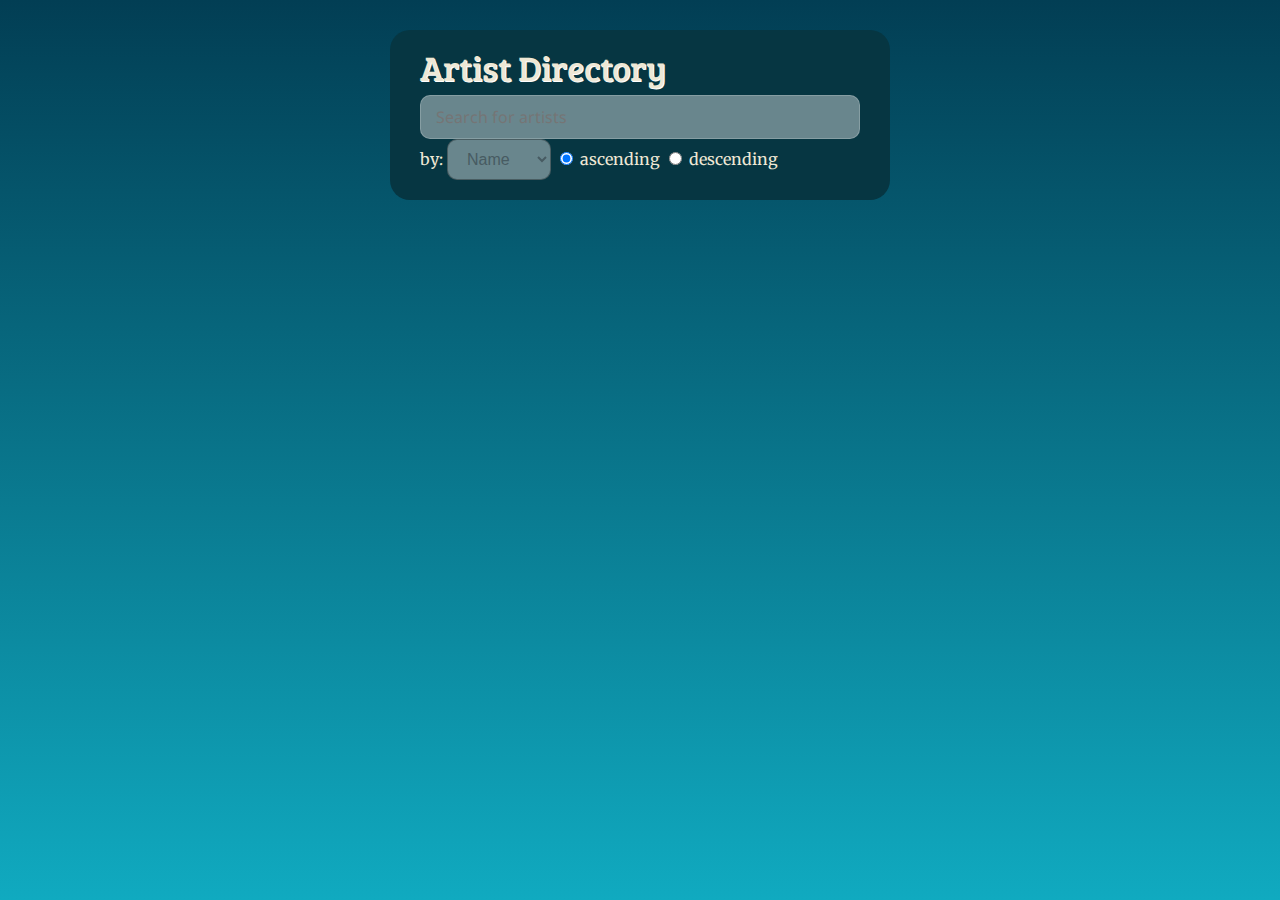
<file: public/artistSearch/index.html>
<!doctype html>
<html lang="en" ng-app="myApp">
<head>
  <meta charset="UTF-8">
  <title>Angular Demo</title>
  <script src="lib/angular/angular.min.js"></script>
  <script src="lib/angular/angular-route.min.js"></script>
  <script src="lib/angular/angular-animate.min.js"></script>

  <script src="js/app.js"></script>
  <script src="js/controllers.js"></script>
  <link rel="stylesheet" href="css/style.css">
</head>
<body>
<div class="main" ng-view></div>
</body>
</html>
</file>
<file: public/artistSearch/css/style.css>
/* @override 
  http://planetoftheweb.com/_/css/styles.css */

@import url("http://fonts.googleapis.com/css?family=Bree+Serif|Merriweather:400,300,700,900|Droid+Sans:400,700");

/* Reset Styles */

html, body, div, span, applet, object, iframe,
h1, h2, h3, h4, h5, h6, p, blockquote, pre,
a, abbr, acronym, address, big, cite, code,
del, dfn, em, img, ins, kbd, q, s, samp,
small, strike, strong, sub, sup, tt, var,
b, u, i, center,
dl, dt, dd, ol, ul, li,
fieldset, form, label, legend,
table, caption, tbody, tfoot, thead, tr, th, td,
article, aside, canvas, details, embed,
figure, figcaption, footer, header, hgroup,
menu, nav, output, ruby, section, summary,
time, mark, audio, video {
  margin: 0;
  padding: 0;
  border: 0;
  font: inherit;
  font-size: 100%;
  vertical-align: baseline; }

html {
  line-height: 1; }

ol, ul {
  list-style: none; }

table {
  border-collapse: collapse;
  border-spacing: 0; }

caption, th, td {
  text-align: left;
  font-weight: normal;
  vertical-align: middle; }

q, blockquote {
  quotes: none; }

  q:before, q:after, blockquote:before, blockquote:after {
    content: "";
    content: none; }

a img {
  border: none; }

article, aside, details, figcaption, figure, footer, header, hgroup, menu, nav, section, summary {
  display: block; }

* {
  -webkit-box-sizing: border-box;
  -moz-box-sizing: border-box;
  box-sizing: border-box; }


/* Base Styles */

.cf:before,
.cf:after {
    content: " "; /* 1 */
    display: table; /* 2 */
}

.cf:after {
    clear: both;
}

html {
  background-color: #023E54; 
  background-image: url(images/fallback-gradient.png); 
  background-image: -webkit-gradient(linear, 0% 0%, 0% 100%, from(#023E54), to(#10AAC0));
  background-image: -webkit-linear-gradient(top, #023E54, #10AAC0); 
  background-image: -moz-linear-gradient(top, #023E54, #10AAC0);
  background-image: -o-linear-gradient(top, #023E54, #10AAC0);
  min-height: 100%;
  height: auto;
}

body  {
  font-family: Merriweather, serif;
  font-size: 1rem;
  line-height: 160%;
  *zoom: 1;
}


h1, h2, h3, h4, h5, h6 {
  font-family: 'Bree Serif', serif;
  font-weight: normal;
  color: #475b62;
  text-shadow: 1px 1px rgb(255,255,255, 1);
}

a {
  color: #145266;
  font-family: Bree Serif, serif;
}

h1{
  color: #145266;
  font-size: 2.2rem;
  line-height: 100%;
  margin-bottom: 10px;
}

h2{ 
  font-size: 1.5rem;
  line-height: 90%;
  color: #c61c6f;
}

h3{ 
  margin-top: 0;
  color: #bd3613;
  line-height: 110%;
  margin-bottom: 5px;
}

p {
  line-height: 1.3rem;
  color: #475B62;
  margin-bottom: 10px;
  font-family: 'Merriweather';
}

a.small {
  line-height: 100%;
  font-size: .9rem;
}


/* Search Styles */

.search {
  background: #063642;
  color: #EEE8D5;
  width: 90%;
  min-width: 320px;
  max-width: 500px;
  margin: 0 auto;
  margin-top: 30px;
  border-radius: 20px;
  padding: 20px 30px;
  z-index: 20;
}

.search h1 {
  color: #EEE8D5;
}

.btn {
    display: inline-block;
    padding: 6px 12px;
    margin-bottom: 0;
    font-size: 1rem;
    line-height: 140%;
    text-align: center;
    text-decoration: none;
    white-space: nowrap;
    vertical-align: middle;
    cursor: pointer;
    border: 1px solid transparent;
    border-radius: 4px;
    background: #C61C6F;
    color: #FCF4DC;
    -webkit-user-select: none;
       -moz-user-select: none;
        -ms-user-select: none;
         -o-user-select: none;
            user-select: none;
}

.btn .btn-left {
  float: left;
}

.btn .btn-right {
  float: right;
}

.btn:hover {
    background: #09576D;
}

.search label {
  display: none;
}

.search input {
  font-family: 'Droid Sans', sans-serif;
  width: 100%;
  padding: 10px 0 10px 15px;
  font-size: 1rem;
  color: #475B62;
  background: rgba(255,255,255,0.4);
  border: 1px solid rgba(255,255,255,0.2);
  border-radius: 10px;
  outline: 0;
}

.search .formgroup input {
  border: 1px solid rgba(0,0,0,0.3);
  display: inline;
  width: auto;
}

.search label.formgroup {
  display: inline;
  width: auto;
}

.search select {
  display: inline;
  padding: 10px 0 10px 15px;
  font-size: 1rem;
  color: #475B62;
  background: rgba(255,255,255,0.4);
  border: 1px solid rgba(0,0,0,0.3);
  border-radius: 10px;
  outline: 0;
}

/* Artist List Styles */

.artistlist {
  background: #EEE8D5;
  width: 50%;
  min-width: 290px;
  max-width:350px;
  margin: 0 auto;
  margin-bottom: 30px;
  border-radius: 0 0 20px 20px;
  opacity: .95;
  z-index: 10;
}

.artistlist ul {
  margin: 0;
  padding: 0;
  background: #FDF6E3;
}

.artistlist li {
  margin: 0;
  padding: 10px 10px 0 10px;
  border-bottom: 1px dotted black;
  opacity: .9;
  -webkit-transition: all 0.3s ease-out;
  -moz-transition: all 0.3s ease-out;
  -o-transition: all 0.3s ease-out;
  transition: all 0.3s ease-out;
}

.artistlist a {
  display: block;
  text-decoration: none;
}

.artistlist li:hover {
  background: #FDF6E3;
  opacity: 1;
  -webkit-transform: scale(1.2);
  -moz-transform: scale(1.2);
  -ms-transform: scale(1.2);
  transform: scale(1.2);
}

.artist img {
  display: block;
  float: left;
  width: 60px;
  -webkit-border-radius: 12px;
  border-radius: 12px;
  margin-right: 10px;
  margin-bottom: 10px;
}

.artist info {
  display: block;
  float: left;
  padding-left: 120px !important;
}

.artist:last-child {
  border-bottom:none;
}

.artistinfo {
  font-size: 1.1em;
  line-height: 160%;
  background: #EEE8D5;
  color: #0F4150;
  width: 90%;
  min-width: 320px;
  max-width: 620px;
  margin: 0 auto;
  margin-top: 30px;
  margin-bottom: 30px;
  padding: 20px 30px;
  border-radius: 10px;
  z-index: 20;
}

.artistinfo h1{
  font-size: 1.8em;
  margin-bottom: 0;
}

.artistinfo img {
  width: 40%;
  max-width: 130px;
  border-radius: 20px;
}

.artist.ng-enter.ng-enter-active,
.artist.ng-leave {
  opacity: 1;
  height: 80px;
  overflow: hidden;
}

.artist.ng-leave.ng-leave-active,
.artist.ng-enter {
  opacity: 0;
  height: 0;
  overflow: hidden;
}
</file>
